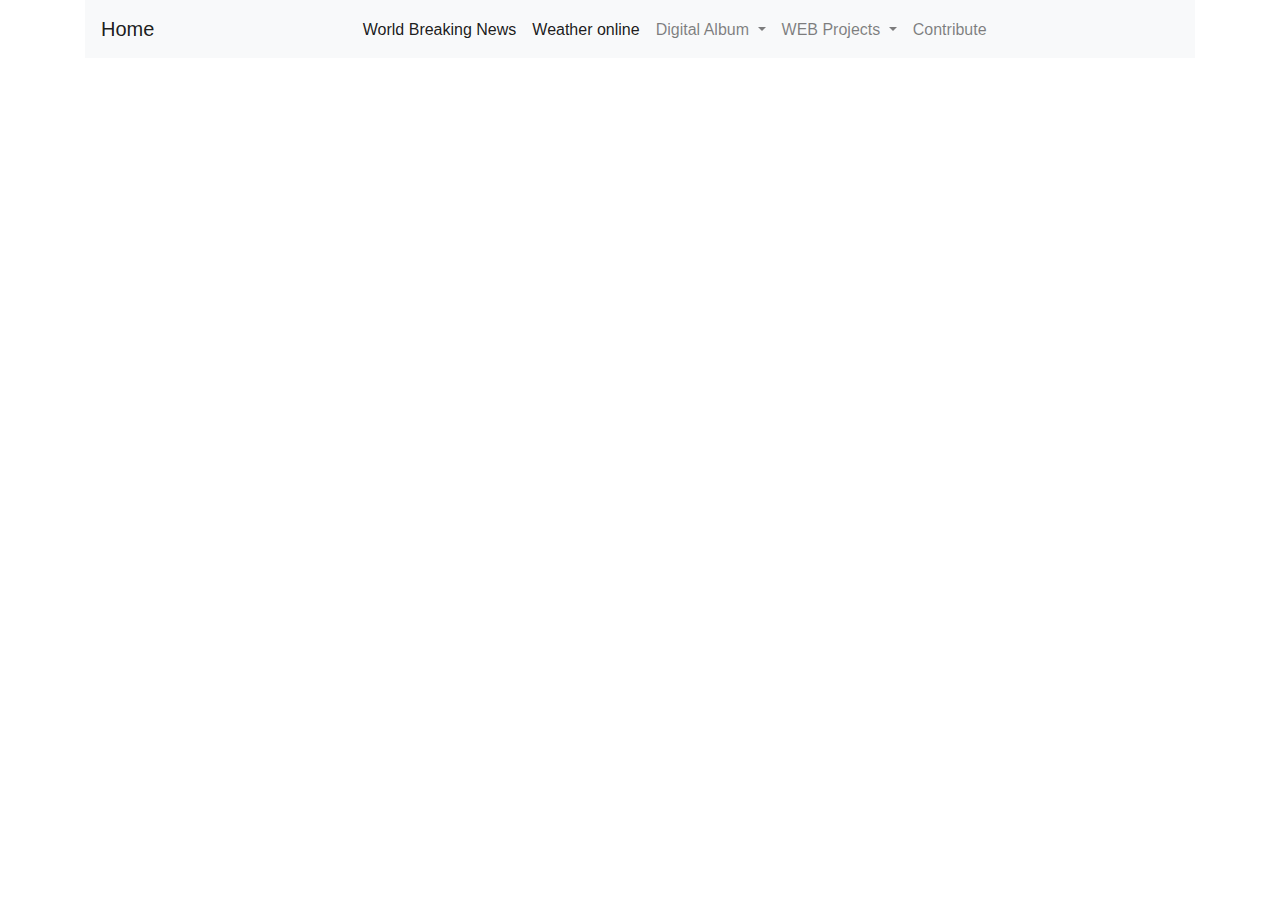
<file: index.html>
<!DOCTYPE html>
<html lang="en">
  <head>
    <meta charset="utf-8" />
    <meta
      http-equiv="Content-Security-Policy"
      content="upgrade-insecure-requests"
    />
    <meta name="keywords" content="WEB portfolio" />
    <meta name="author" content="Oleg Mazhanov" />
    <title>OlegMazhanov</title>
    <base href="/" />
    <meta
      name="viewport"
      content="width=device-width,height=device-height,initial-scale=1"
    />
    <link rel="icon" type="image/x-icon" href="favicon.ico" />
  <link rel="stylesheet" href="styles.51fa5f80edab028e969c.css"></head>

  <body>
    <app-root></app-root>
  <script src="runtime-es2015.409e6590615fb48d139f.js" type="module"></script><script src="runtime-es5.409e6590615fb48d139f.js" nomodule defer></script><script src="polyfills-es5.341d48ffc88eaeae911d.js" nomodule defer></script><script src="polyfills-es2015.95bb65e853d2781ac3bd.js" type="module"></script><script src="scripts.da7bf540c6ede321e353.js" defer></script><script src="main-es2015.8e77e2fcf44868d032db.js" type="module"></script><script src="main-es5.8e77e2fcf44868d032db.js" nomodule defer></script></body>
</html>
</file>
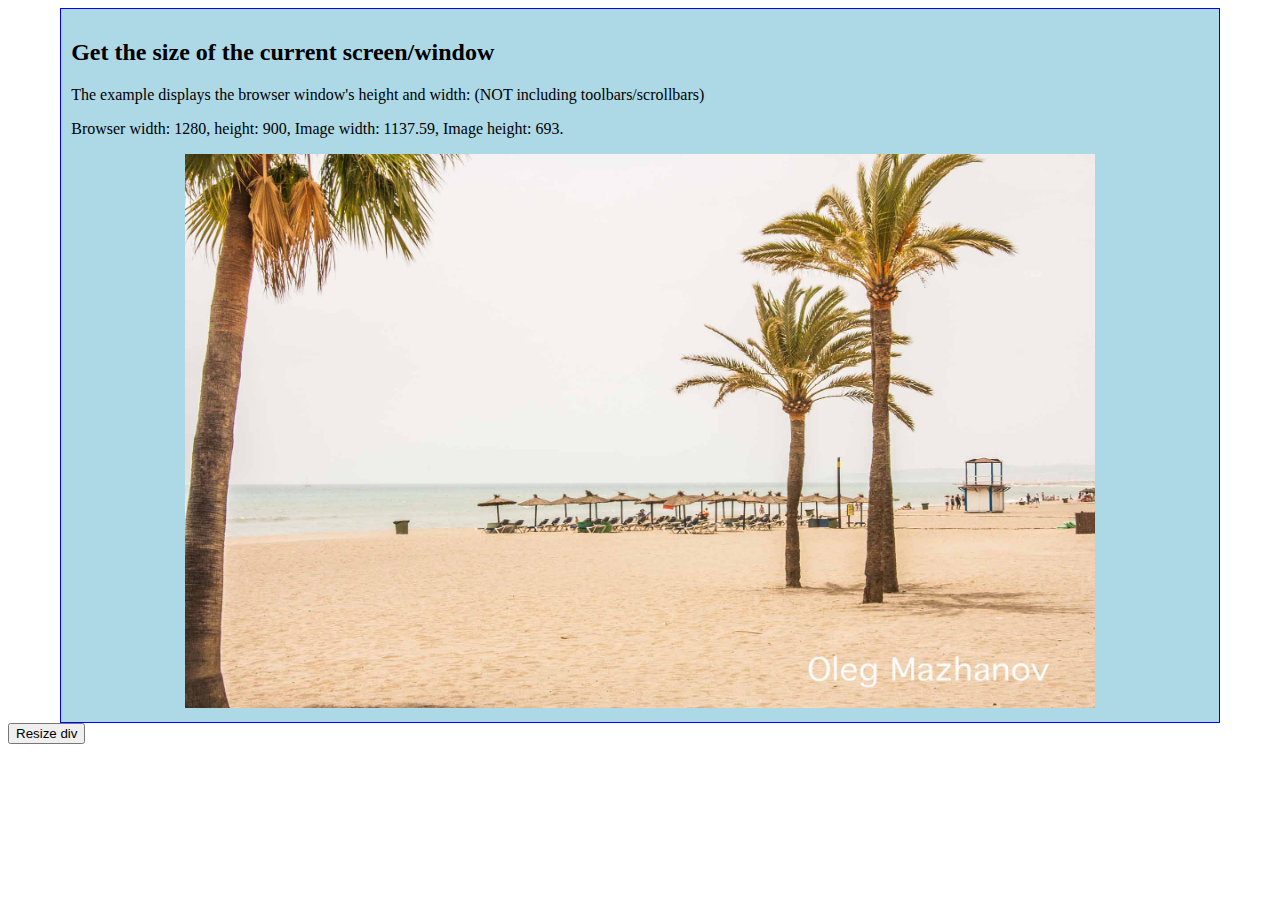
<file: assets/test.html>
<!DOCTYPE html>
<html>
  <head>
  <script src="https://ajax.googleapis.com/ajax/libs/jquery/3.6.0/jquery.min.js"></script>
  <style>
  #pic1 {
  display: block;
  padding: 10px;
  width: 90%;
  border: 1px solid blue;
  background-color: lightblue;
  margin: auto;
  }
  </style>
  </head>
<body>
<div id="pic1">
<h2>Get the size of the current screen/window</h2>
<p>The example displays the browser window's height and width: (NOT including toolbars/scrollbars)</p>
<p id="demo"></p>
<img  id="pic2" src="spain/11.jpg" alt="Flame" style="display:block;margin-left:auto;margin-right:auto;width:auto">
</div>
<button>Resize div</button>
<script>
  var w = screen.availWidth;
  var h = screen.availHeight;
  $("#pic1").height(0.77*h);
  var wi = $("#pic1").width();
  var hi = $("#pic1").height();
  $("#demo").last().html("Browser width: " + w + ", height: " + h + ", Image width: " + wi + ", Image height: " + hi + ".");
  $("#pic2").height(0.8*hi);
  $("#pic2").width(wi*0.8);
  alert("Browser width: " + w + ", height: " + h + ", Image width: " + wi + ", Image height: " + hi +  "."  + " Uhh!");
  $(document).ready(function(){
    $("button").click(function(){
      $("#pic1").height(500);
      $("#pic2").height(500-150);
      $("#pic2").width(500*0.9);
    });
    });
  </script>
</body>
</html>
</file>
